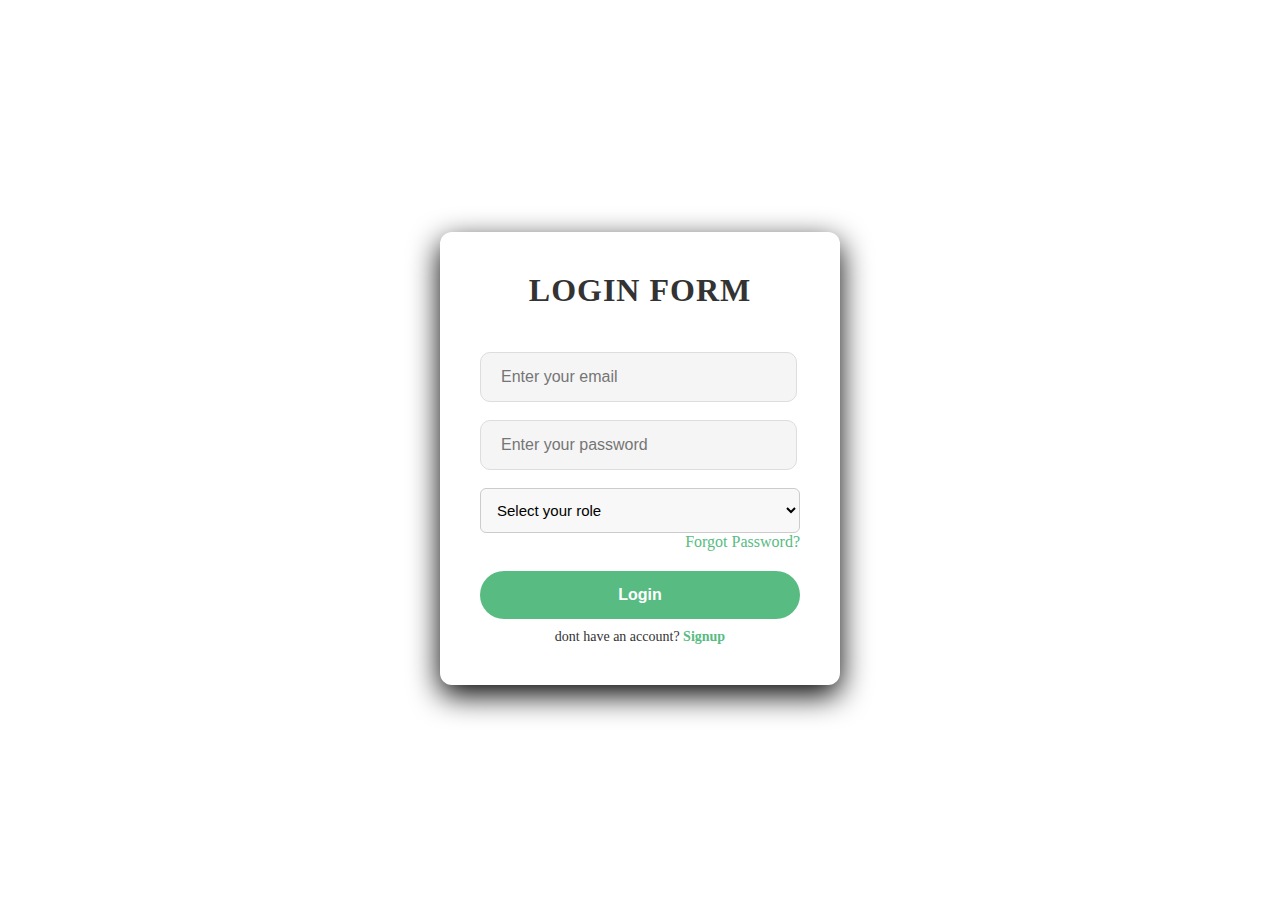
<file: index.html>
<!DOCTYPE html>
<html lang="en">
<head>
    <meta charset="UTF-8">
    <meta name="viewport" content="width=device-width, initial-scale=1.0">
    <title>login Form</title>
    <link rel="stylesheet" href="style.css">
</head>
<body>
    <form class="login-form">
        <div class="form-heading">login Form</div>
            <div class="input-group">
                 <label class="label" for="email">Email</label>
                 <input required=""placeholder="Enter your email" name="email" id="email" type="email" class="input-field">
            </div>
            <div class="input-group">
                 <label class="label" for="password">Password</label>
                 <input required="" placeholder="Enter your password" name="password" id="password" type="password" class="input-field">
            </div>
            <div class="form-group">
            <label for="role">Role</label>
            <select id="role" name="role" class="select-role" required>
               <option value=""disabled selected>Select your role</option>
               <option value="adminstrator">Adminstrator</option>
               <option value="auditor">Auditor</option>
                </select>
               </div>
            
            <div class="forgot-password">
                 <a href="#">Forgot Password?</a>
            </div>
            <button class="submit" type="submit">Login</button>
            <div class="signup-link">
                 dont have an account? <a href="#">Signup </a></div>
    </form>
</body>
</html>
</file>
<file: style.css>
body {
    height: 100vh;
    display:flex;
    justify-content: center;
    align-items: center;
    background-color: #ffffff;
}

.login-form {
    max-width:320px;
    padding: 40px;
     border-radius: 12px;
    background-color: #ffffff;
    width: 100%;
    color: #ffffff;
    box-shadow: 0 10px 30px #000000;
    animation: fadeIn 1.5s ease-out;
}

.form-heading {
    font-size: 2rem ;
    font-weight: 600;
    margin-bottom: 25px;
    color: #333;
    text-align: center;
    letter-spacing: 1px;
    text-transform: uppercase;
}
.input-group.label{
    position: absolute;
    top: -16px;
    left: 12px ;
    font-size: 12px ;
    color: #58bc82;
    font-weight: 600;
    transition: all 0.3s ease;
    opacity: 0.7;
}

.input-group input{
    width: 275px;
    padding: 15px 20px;
    border-radius: 10px;
    border: 1px solid #ddd;
    background-color: #f5f5f5;
    font-size: 1rem;
    color: #333;
    outline: none;
    transition: all 0.3s ease;
}

.input-group input:focus{
    border-color: #58bc82;
    box-shadow: 0 0 10px #58bc8266;
    
}

.input-group input:focus + .label{
    top: -20px;
    font-size: 11px;
    color: #58bc82;
    opacity: 1;
}

.select-role{
    width: 100%;
    padding: 12px;
    border-radius: 6px;
    border: 1px solid #ccc;
    background-color: #f8f8f8;
    font-size: 15px;
    outline: none;
    transition: border 0.3s ease;
}

.forgot-password{
    text-align: right;
    margin-bottom: 20px;
}

.forgot-password a{
    font-size: 14;
    color: #58bc82;
    text-decoration: none;
    transition: color 0.3s ease;
}
.forgot-password a:hover{
    color: #45a56b;
}

.submit{
    width: 100%;
    padding: 15px;
    border: none;
    border-radius: 30px;
    background-color: #58bc82;
    color: #fff;
    font-size: 1rem;
    font-weight: 600;
    cursor: pointer;
    transition: all 0.3s ease;
}
.submit:hover{
    background-color: #45a56b;
    transform: translateY(-2px);
    box-shadow: 0 5px 20px #58bc824d;
}

.signup-link{
    text-align: center;
    margin-top: 10px;
    font-size: 14px;
    color: #333;
}

.signup-link a{
    color: #58bc82;
    text-decoration: none;
    font-weight: 600;
    transition: color 0.3s ease;
}
.signup-link a:hover{
    color: #45a56b;

}

@keyframes fadeIn {
    0% {
        opacity: 0;
        transform: scale(0.9);
    }
    100% {
        opacity: 1;
        transform: scale(1);
    }
}
</file>
